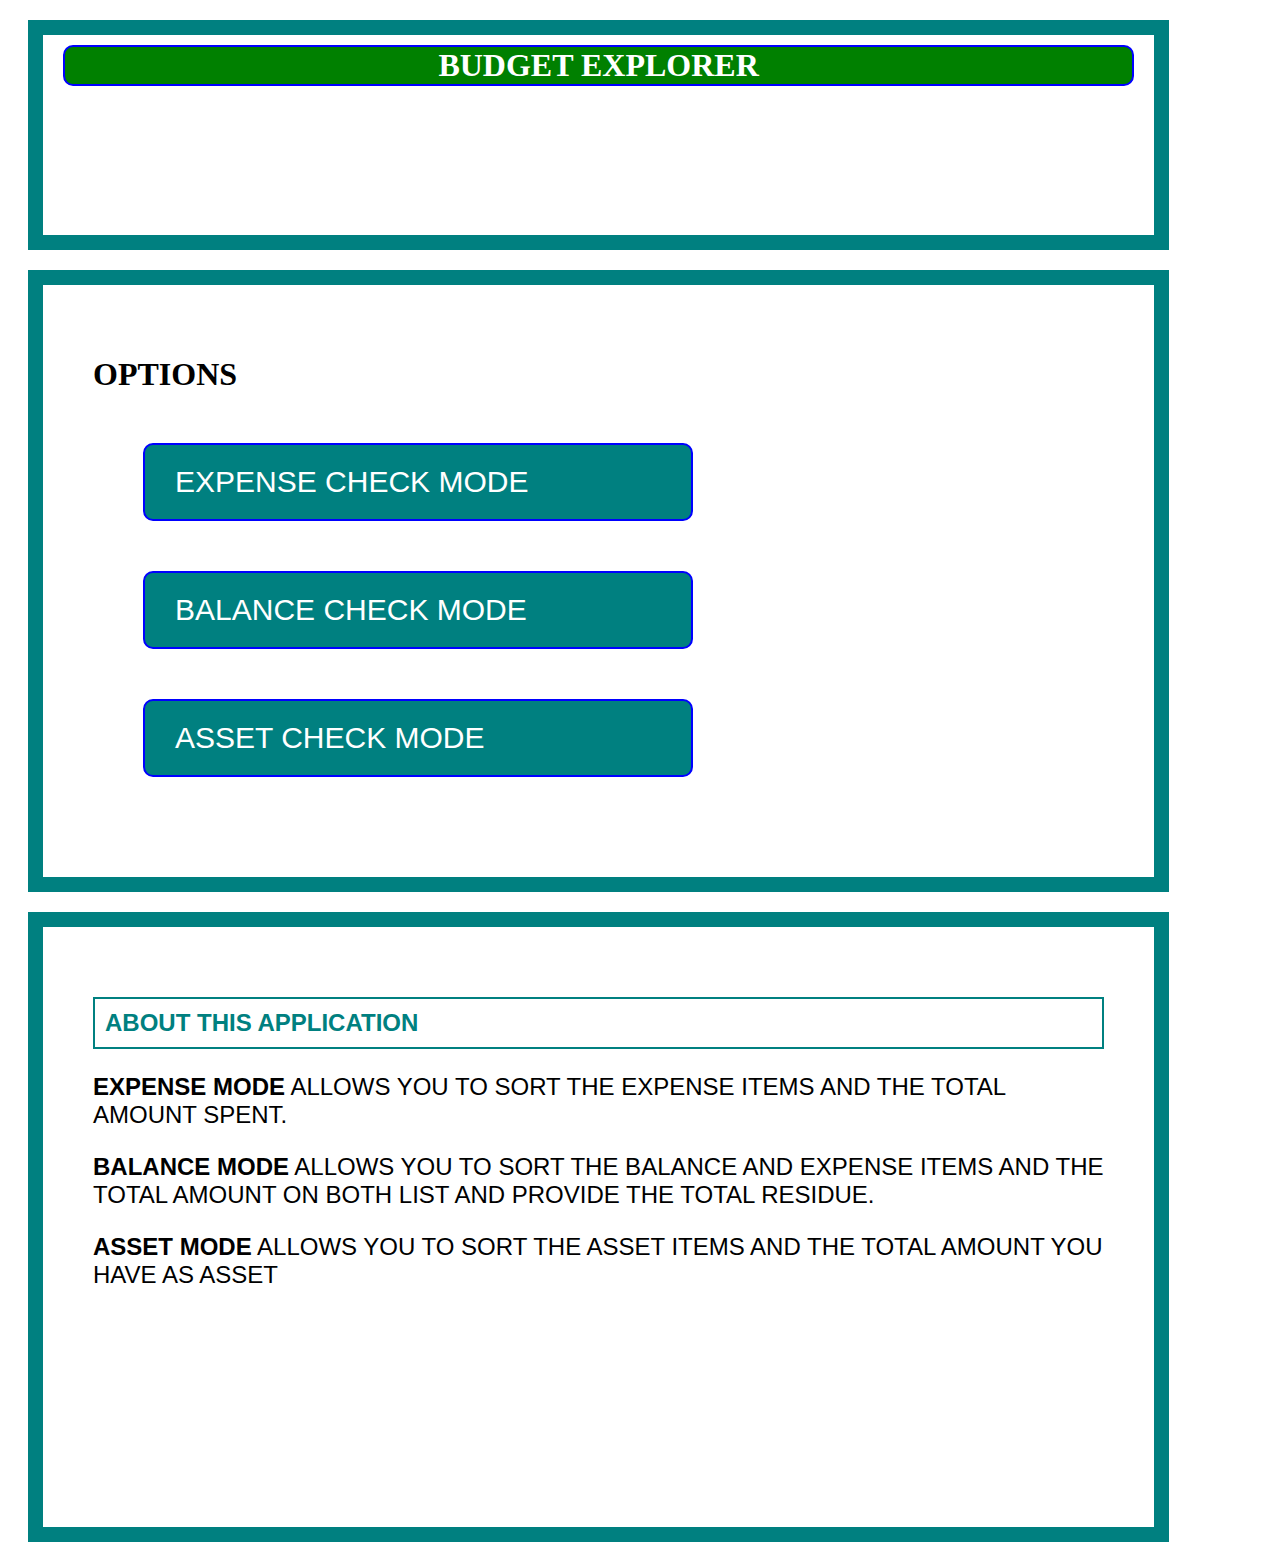
<file: index.html>
<!DOCTYPE html>
<html>
<head>
</head>

<title>BUDGET EXPLORER-HOME PAGE</title>
	<link rel="styleSheet" href="index.css">
</head>
<body>

<div class="header">
  <h1 id="tittleheader">BUDGET EXPLORER</h1>

</div>

<div id="navigation">
	
 <ul><h1>OPTIONS</h1>
  <li><a id="expense" href="expense/expense_mode.html">EXPENSE CHECK MODE</a></li>
  <li><a id="balance" href="balance/balance_check.html">BALANCE CHECK MODE</a></li>
  <li><a id="savings" href="savings/savings.html">ASSET CHECK MODE</a></li>
</ul>


</div>


<div id="aboutZone">
	<h2>ABOUT THIS APPLICATION</h2>
	<p> <strong>EXPENSE MODE</strong> ALLOWS YOU TO SORT THE EXPENSE ITEMS AND THE TOTAL AMOUNT SPENT.</p>
<p> <strong>BALANCE MODE</strong> ALLOWS YOU TO SORT THE BALANCE AND EXPENSE ITEMS AND THE TOTAL AMOUNT ON BOTH LIST AND PROVIDE THE TOTAL RESIDUE. </p>
<p> <strong>ASSET MODE</strong> ALLOWS YOU TO SORT THE ASSET ITEMS AND THE TOTAL AMOUNT YOU HAVE AS ASSET</p>
</div>


</body>

<script src="balance/phone_js.js"></script>


</html>
</file>
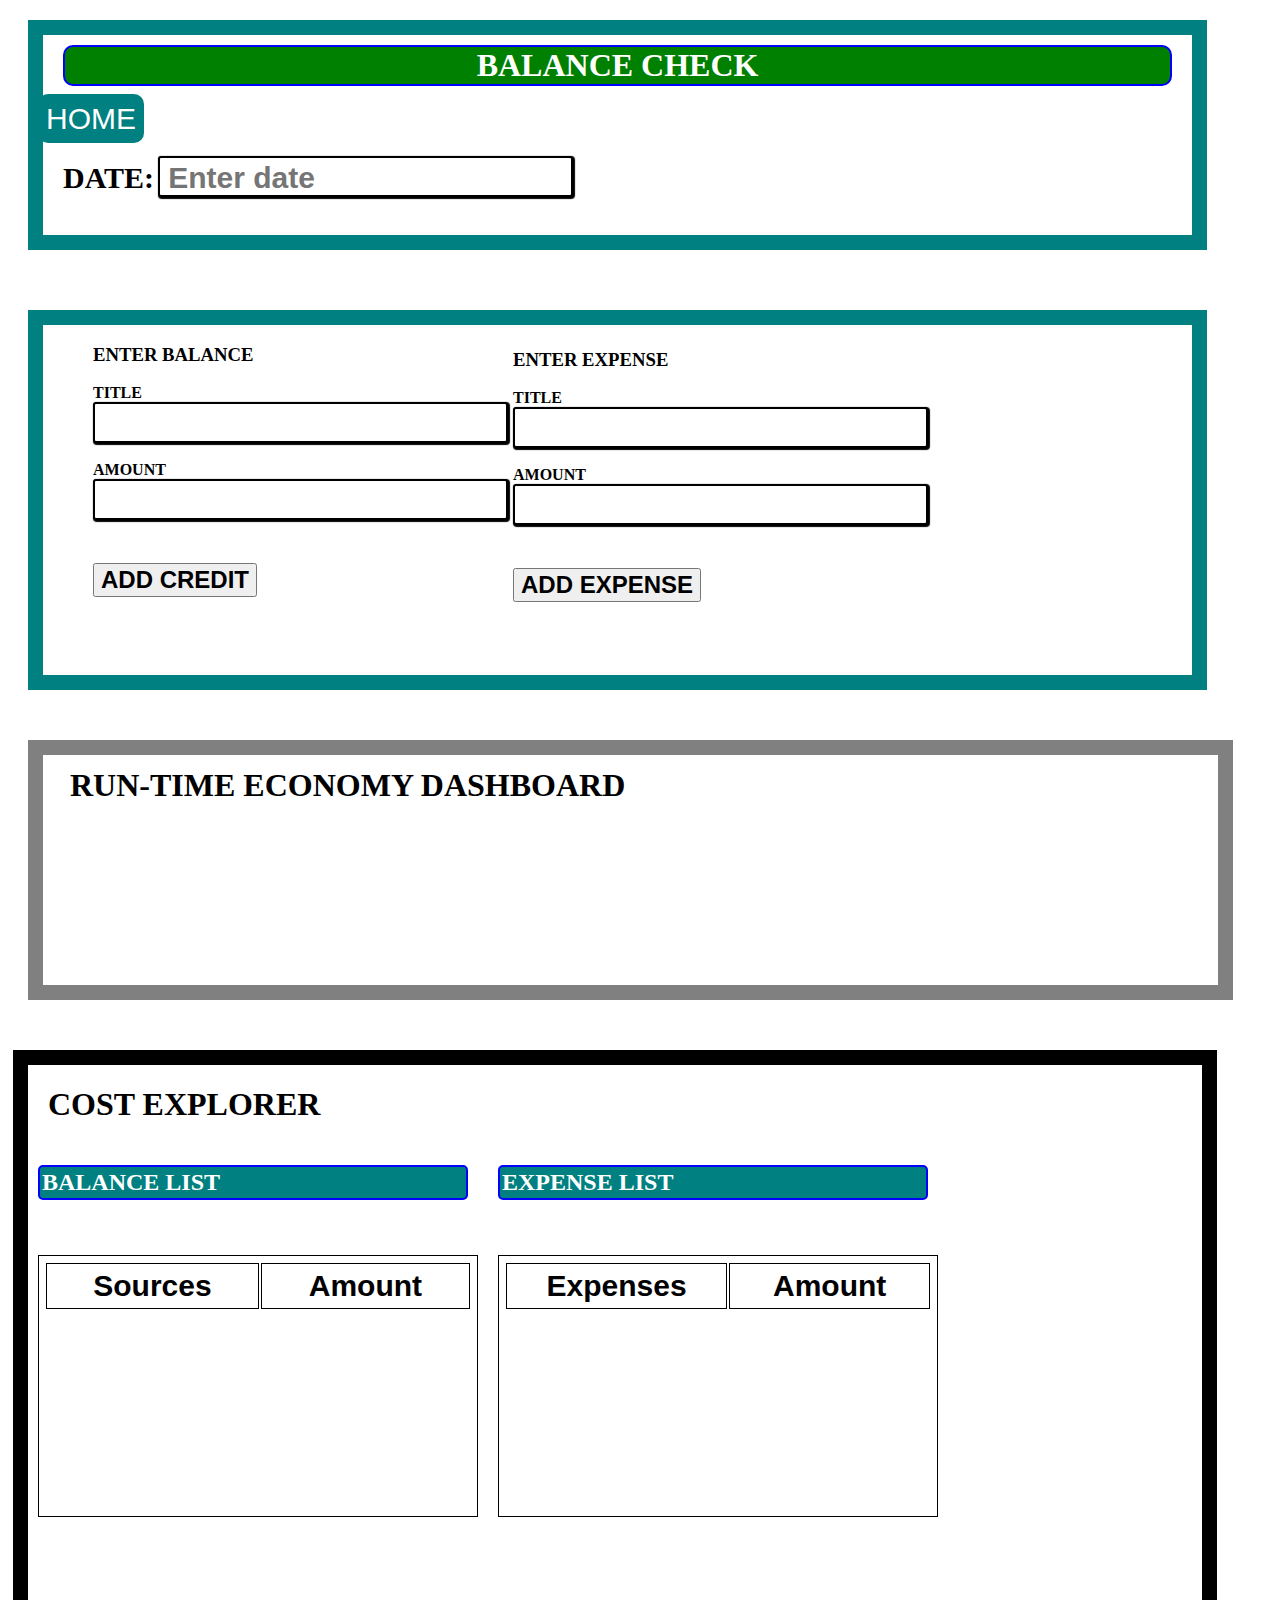
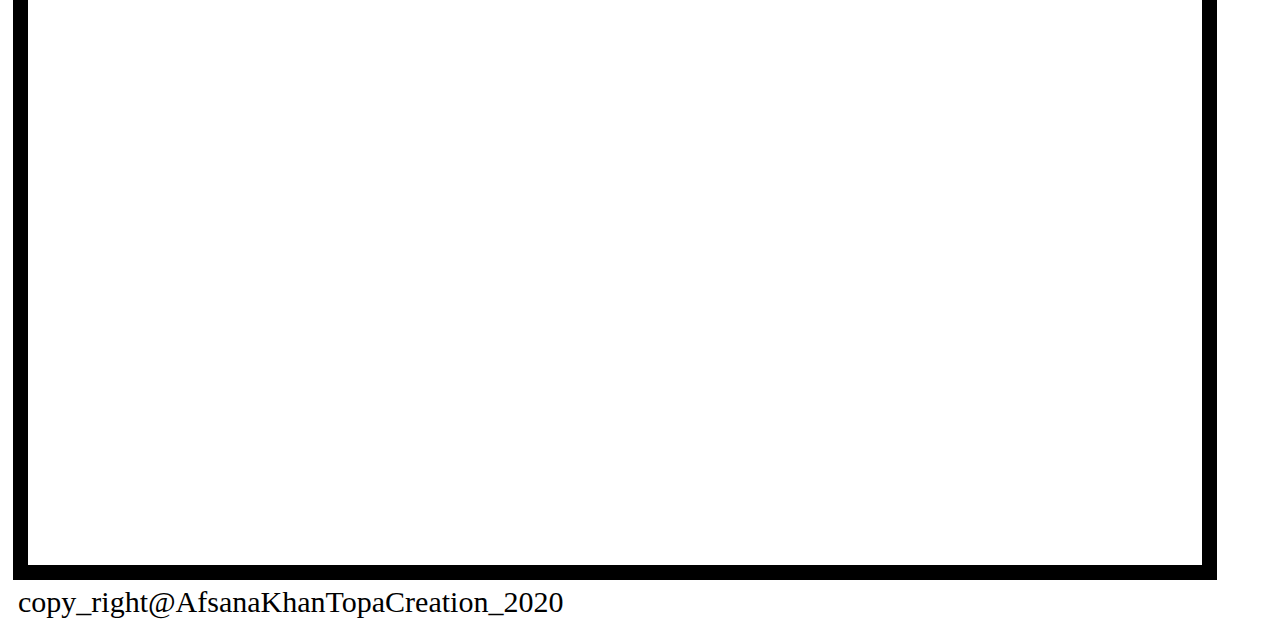
<file: balance/balance_check.html>
<!DOCTYPE html>
<html>
<head>
</head>

<title>BUDGET EXPLORER-BALANCE CHECK</title>
	<link rel="styleSheet" href="phone_css.css">
</head>
<body>

<div class="header">
  <h1 id="tittleheader">BALANCE CHECK</h1>
  <form class="form-date">
  <label for="date">DATE:</label>
  <input type="text" id="date" placeholder="Enter date" name="date">
     <ul>
  <li><a id="home" href="../index.html">HOME</a></li>
</ul>
</div>



<!-- <p>DOWN:INPUT COST AND INCOME</p> -->

<div class="cost_explorer"> 



	<div id ="incomeCalcDiv">
<h3>ENTER BALANCE</h3>
<form>
	<strong>TITLE</strong> <input type="text" id="incomeSourceId"></input><br></br>
	<strong>AMOUNT</strong> <input type="text" id="salaryId"></input><br></br>
	<br></br>
	<button type="button" onclick="calculateIncome()"><strong>ADD CREDIT</strong></button>
</form>
</div>



	<div id ="costCalcDiv">
<h3>ENTER EXPENSE</h3>
<form>
	<strong> TITLE</strong> <input type="text" id="itemId"></input><br></br>
	<strong>AMOUNT</strong> <input type="text" id="costId"></input><br></br>
	<br></br>
	<button type="button" onclick="calculateCost()"><strong>ADD EXPENSE</strong></button>
</form></div>


<!-- <button class="button" onclick="clearItems()">CLEAR ALL</button> -->

</div>

<!-- <p>UP:INPUT COST AND INCOME</p> -->

<div class="runtime_calculation">
  <h1 id="dashboardTitle"> RUN-TIME ECONOMY DASHBOARD</h1> <div id="dateDisplay"></div>
  		<div class="dashboardText" id= "displayIncomeResultId1"></div>
   		<div class="dashboardText" id="displayCostResultId1"> </div>
		<div class="dashboardText" id ="displayCurrentTotalResidueId"></div>

</div>



<div class="list_tables">
	<div id="tableZoneTitle"><h1>COST EXPLORER</h1> </div>

<div class="expense_block">
  <h2 class="tableTitles">EXPENSE LIST</h2> 
     		<div class="totalHeader" class="dashboardText" id="displayCostResultId2"> </div>

  <table id="costTable">
 			<thead>
 				<tr>
 					<th> Expenses</th>
 					<th> Amount</th>
 				</tr>
 			</thead>
 			<tbody></tbody>
 			
 		</table>
</div>



<div class='income_block'>
	<h2 class="tableTitles">BALANCE LIST</h2>  
	  		<div class="totalHeader" class="dashboardText" id= "displayIncomeResultId2"></div>

		<table id="incomeTable">
 			<thead>
 				<tr>
 					<th>Sources</th>
 					<th>Amount</th>
 				</tr>
 			</thead>
 			<tbody></tbody>
 		</table>
</div>

<!-- <div class='final_calculation'>
	<p>TOTAL SAVINGS</p>
</div>
</div> -->

<div id="footer"><p id="footerText">copy_right@AfsanaKhanTopaCreation_2020</p></div>


</body>

<script src="phone_js.js"></script>


</html>
</file>
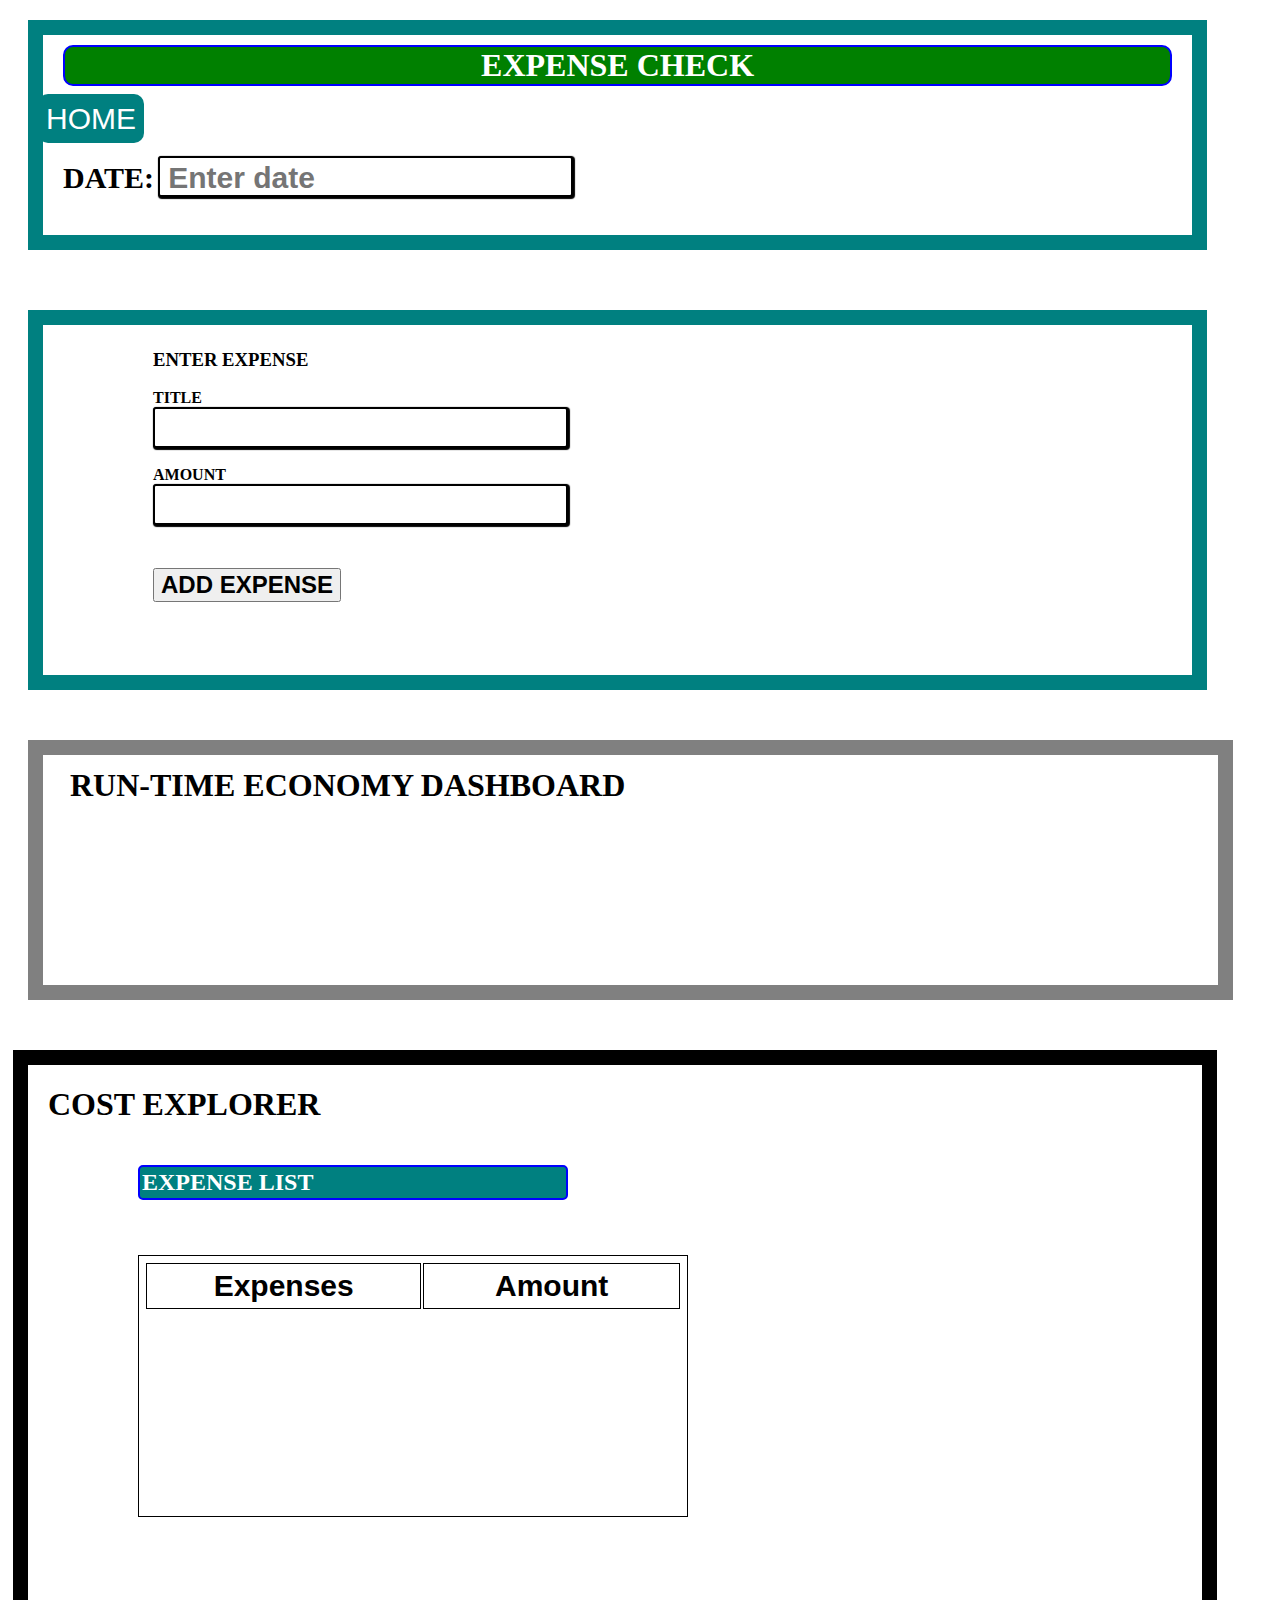
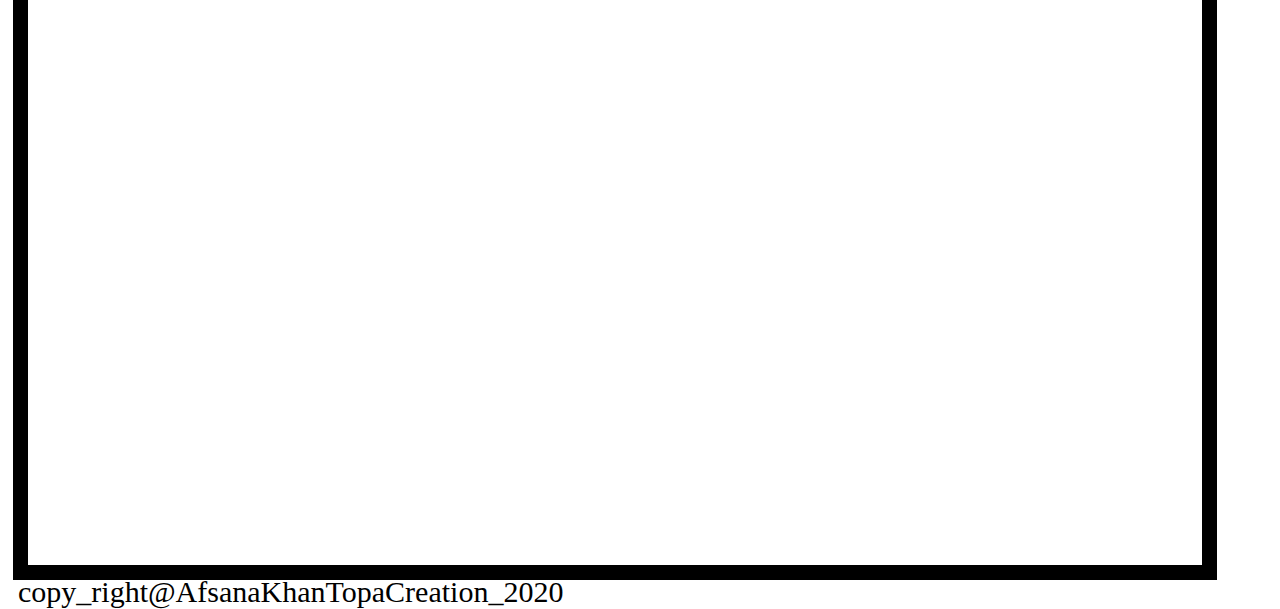
<file: expense/expense_mode.html>
<!DOCTYPE html>
<html>
<head>
</head>

<title>BUDGET EXPLORER-EXPENSE CHECK</title>
	<link rel="styleSheet" href="expense_css.css">
</head>
<body>

<div class="header">
  <h1 id="tittleheader">EXPENSE CHECK</h1>
  <form class="form-date">
  <label for="date">DATE:</label>
  <input type="text" id="date" placeholder="Enter date" name="date">
   <ul>
  <li><a id="home" href="../index.html">HOME</a></li>
</ul>
</div>



<!-- <p>DOWN:INPUT COST AND INCOME</p> -->

<div class="cost_explorer"> 


	<div id ="costCalcDiv">
<h3>ENTER EXPENSE</h3>
<form>
	<strong> TITLE</strong> <input type="text" id="itemId"></input><br></br>
	<strong>AMOUNT</strong> <input type="text" id="costId"></input><br></br>
	<br></br>
	<button type="button" onclick="calculateCost()"><strong>ADD EXPENSE</strong></button>
</form></div>




</div>

<!-- <p>UP:INPUT COST AND INCOME</p> -->

<div class="runtime_calculation">
  <h1 id="dashboardTitle"> RUN-TIME ECONOMY DASHBOARD</h1> <div id="dateDisplay"></div>
   		<div class="dashboardText" id="displayCostResultId1"> </div>
</div>



<div class="list_tables">
	<div id="tableZoneTitle"><h1>COST EXPLORER</h1> </div>

<div class="expense_block">
  <h2 class="tableTitles">EXPENSE LIST</h2> 
     		<div class="totalHeader" class="dashboardText" id="displayCostResultId2"> </div>

  <table id="costTable">
 			<thead>
 				<tr>
 					<th> Expenses</th>
 					<th> Amount</th>
 				</tr>
 			</thead>
 			<tbody></tbody>
 			
 		</table>
</div>



<div id="footer"><p id="footerText">copy_right@AfsanaKhanTopaCreation_2020</p></div>


</body>

<script src="expense_js.js"></script>


</html>
</file>
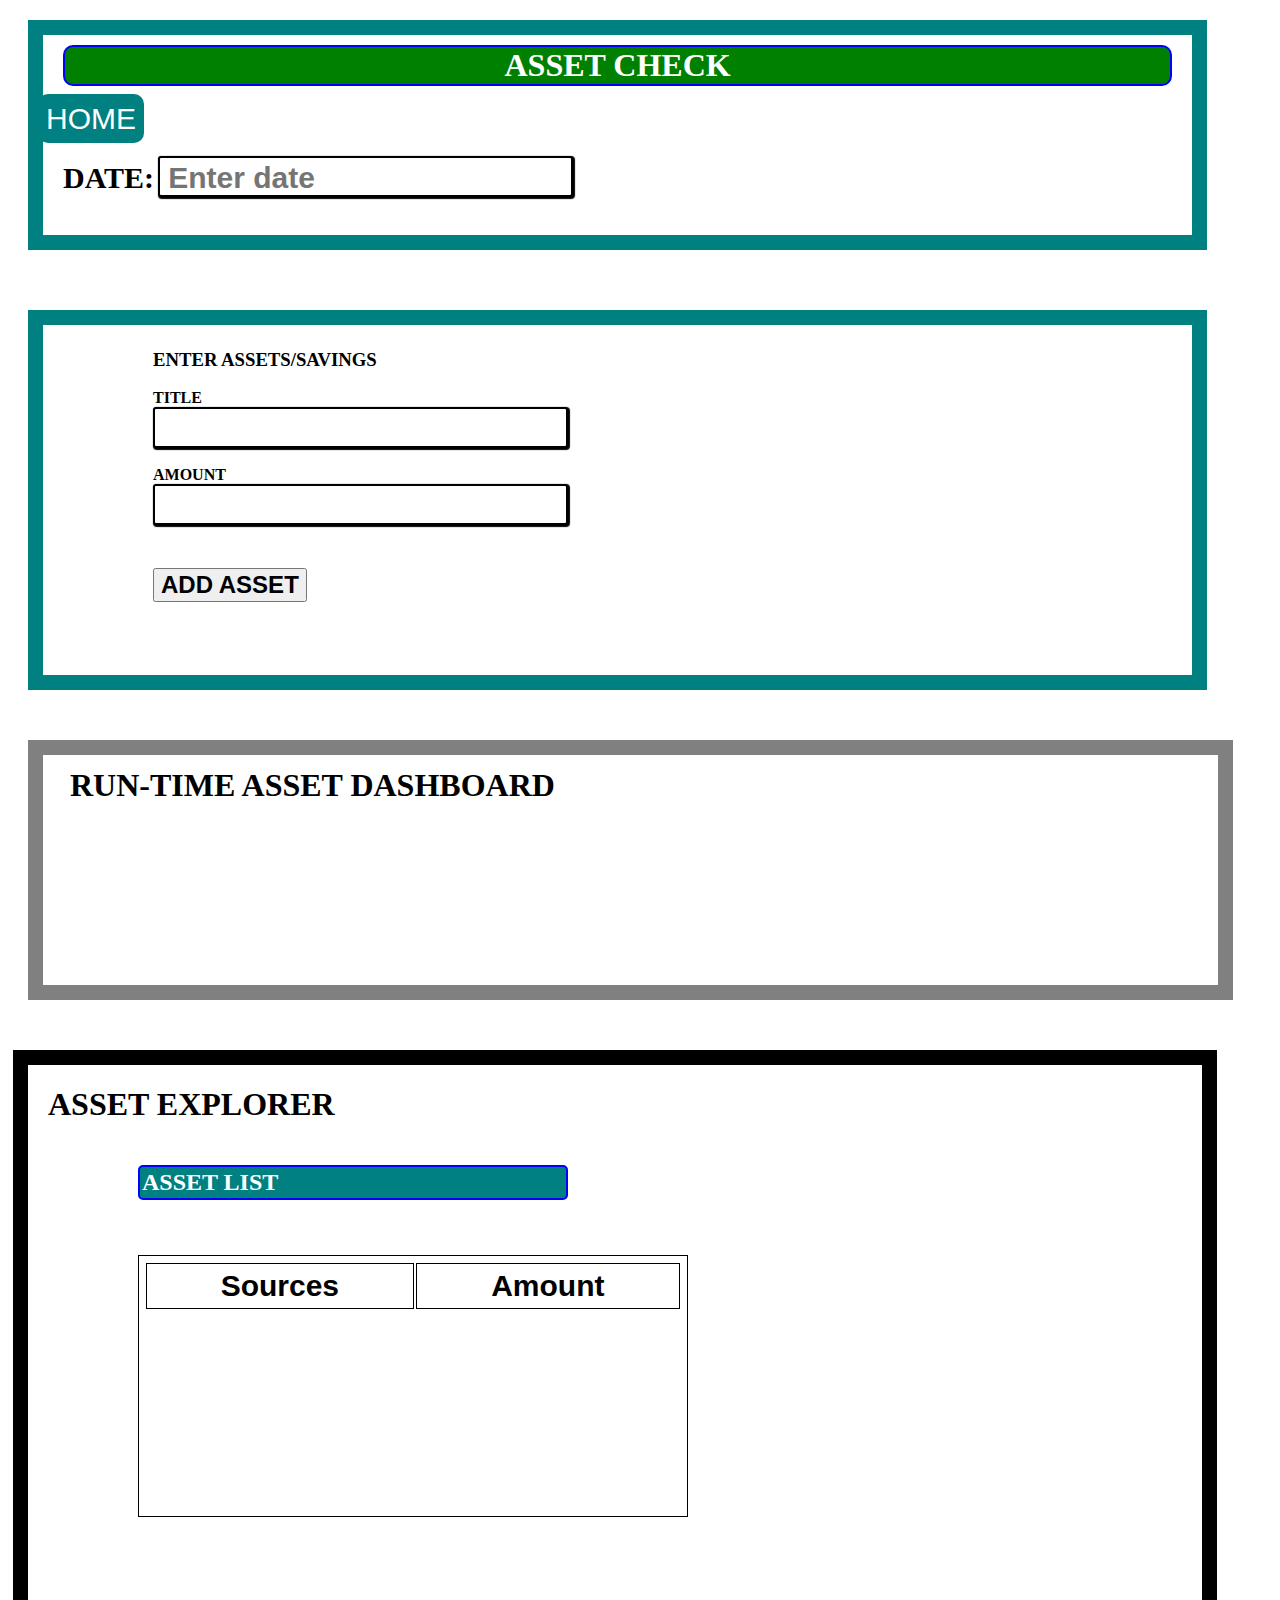
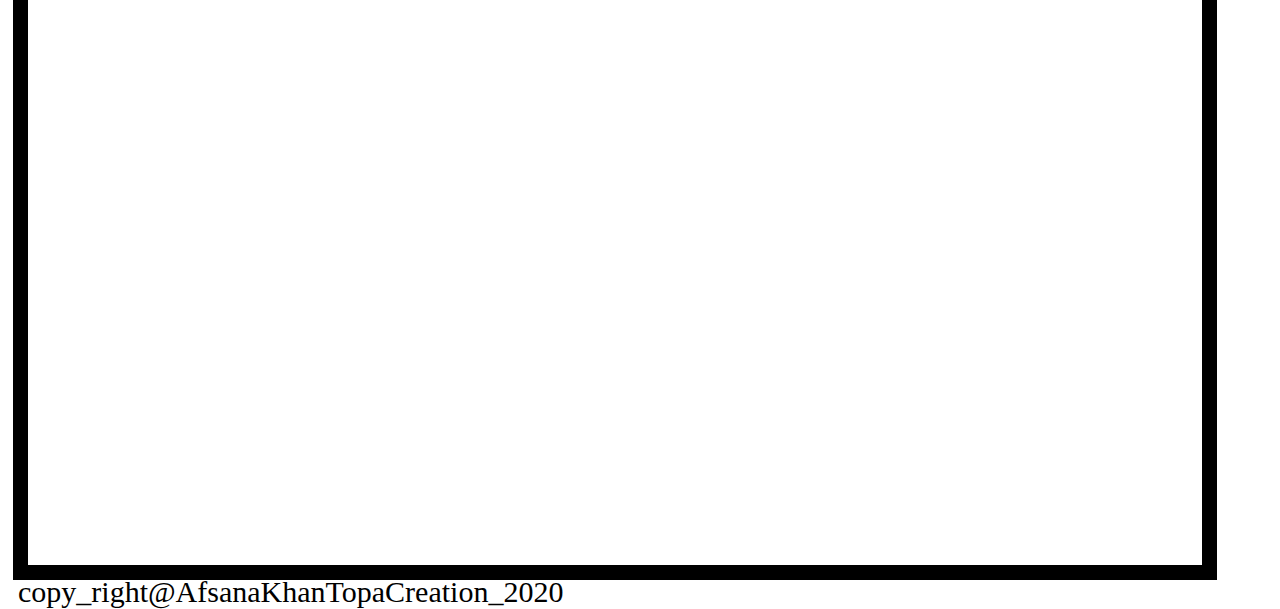
<file: savings/savings.html>
<!DOCTYPE html>
<html>
<head>
</head>

<title>BUDGET EXPLORER-ASSET CHECK</title>
	<link rel="styleSheet" href="saving_css.css">
</head>
<body>

<div class="header">
  <h1 id="tittleheader">ASSET CHECK</h1>
  <form class="form-date">
  <label for="date">DATE:</label>
  <input type="text" id="date" placeholder="Enter date" name="date">

  <ul>
  <li><a id="home" href="../index.html">HOME</a></li>
</ul>
</div>



<!-- <p>DOWN:INPUT COST AND INCOME</p> -->

<div class="cost_explorer"> 



	<div id ="incomeCalcDiv">
<h3>ENTER ASSETS/SAVINGS</h3>
<form>
	<strong>TITLE</strong> <input type="text" id="incomeSourceId"></input><br></br>
	<strong>AMOUNT</strong> <input type="text" id="salaryId"></input><br></br>
	<br></br>
	<button type="button" onclick="calculateIncome()"><strong>ADD ASSET</strong></button>
</form>
</div>




</div>

<!-- <p>UP:INPUT COST AND INCOME</p> -->




<div class="runtime_calculation">
  <h1 id="dashboardTitle"> RUN-TIME ASSET DASHBOARD</h1> <div id="dateDisplay"></div>
  		<div class="dashboardText" id= "displayIncomeResultId1"></div>
</div>



<div class="list_tables">
	<div id="tableZoneTitle"><h1>ASSET EXPLORER</h1> </div>
 
     		

<div class='income_block'>
	<h2 class="tableTitles">ASSET LIST</h2>  
	  		<div class="totalHeader" class="dashboardText" id= "displayIncomeResultId2"></div>

		<table id="incomeTable">
 			<thead>
 				<tr>
 					<th>Sources</th>
 					<th>Amount</th>
 				</tr>
 			</thead>
 			<tbody></tbody>
 		</table>
</div>



<div id="footer"><p id="footerText">copy_right@AfsanaKhanTopaCreation_2020</p></div>


</body>

<script src="saving.js"></script>


</html>
</file>
<file: index.css>
body{
  height: 200px;
}
.header{
	 width: 80%;
  height: 100px;
  border: 15px solid teal;
  padding: 50px;
  margin: 20px;
}

#tittleheader{
  background-color: green;
  color: white;
  margin: -30px;
  margin-top: -40px;
  border: 2px solid blue;
  border-radius: 10px;
  text-align: center;

}


#navigation{
  width: 80%;
  margin: 20px;
  padding: 50px;
  border: 15px solid teal;
}


ul {
  list-style-type: none;
  margin: 0;
  padding: 0;
  display: inline;
}

a{
    padding: 10px;
  font-size: 30px;
  color: white;
  font-family: arial;  
  
  text-decoration: none;
  height: 300px;
}

a:hover{
  color: teal;
  background-color: white;
}


li{
  background-color: teal;
  width: 50%;
margin: 50px;
border: 2px solid blue;
border-radius: 10px;
padding: 20px;

}
#aboutZone{
  width: 80%;
  height: 500px;
  border: 15px solid teal;
  padding: 50px;
  margin: 20px;
}

h2{
  color: teal;
  font-family: arial;
  border: 2px solid teal;
  padding: 10px;
}

P{
  font-family: arial;
  font-size: 24px;
}
</file>
<file: balance/phone_css.css>
/*body{
  font-family: arial;
}*/
input[type=text]{
	border: 2px solid #ccc;
	padding: 3px 1px 0 0;
	width: : 100px;
	box-shadow: 1px 1px 1px 1px;
	box-sizing: border-box;
	border: 2px solid black;
	border-radius:3px;
	padding-left: 8px;
  padding-left: 8px;
  font-size: 30px;
font-weight: bold;
	color: black;
}

input[type=text]:focus{
	border: 3px solid teal;
	padding: 1px 1px 0 0;
}


button{
  font-size: 24px;
  margin-top: -30px;
}

label{
  font-weight: bold;
  font-size: 30px;
}

ul {
  list-style-type: none;
  margin: 0;
  padding: 0;
  display: inline;
}


a{
    padding: 8px;
  font-size: 30px;
  background-color: teal;
  color: white;
  border: 2px;
  border-radius: 10px;
  text-decoration: none;
  font-family: arial;
}

a:hover{
  color: red;
  /*background-color: white;*/
}


li{
  width: 50%;

margin:-25px;
margin-top: -95px;
}


.header{
	 width: 83%;
  height: 100px;
  border: 15px solid teal;
  padding: 50px;
  margin: 20px;
}

#tittleheader{
  background-color: green;
  color: white;
  margin: -30px;
  margin-top: -40px;
  border: 2px solid blue;
  border-radius: 10px;
  text-align: center;

}

.form-date{
  margin: 30px;
  margin-left: -30px;
  margin-top: 100px;
}

.cost_explorer{
  width: 83%;
  height: 250px;
  border: 15px solid teal;
  padding: 50px;
  margin: 20px;
  margin-top: 60px;
  position: relative;
}



.input_income{
width: 50%;
  height: 50px;
  border: 5px solid black;
  padding: 50px;
  margin: 20px;
  /*margin-top: 60px;*/
}
.expense_input{
width: 50%;
  height: 50px;
  border: 5px solid black;
  padding: 50px;
  margin: 20px;
  /*margin-top: 60px;*/
}

#incomeCalcDiv{
	  padding: 50px;
	width: 30%;
	 /*border: 5px solid red;*/
	 margin-left: -50px;
	 margin-top: -100px;
   position: absolute;
}
#costCalcDiv{

	 padding: 50px;
	width: 30%;
	 /*border: 5px solid red;*/
	 margin-left: 370px;
	 margin-top: -95px;
   position: absolute;

}

.runtime_calculation{
  width: 89%;
  height: 180px;
  border: 15px solid gray;
  padding: 25px;
  margin: 20px;
  margin-top: 50px;
}

#dashboardTitle {
  margin-top: -15px;
  /*background-color: teal;*/
  color: black;
  padding: 2px;
  border-radius: 10px;
}

.dashboardText{
  font-size: 35px;
  font-weight: bold;
  font-family: arial;
}







.list_tables{
 width: 85%;
  height: 1000px;
  border: 15px solid black;
  padding: 50px;
  margin: 5px;
  margin-top: 50px;
}
#tableZoneTitle{
  margin: -80px;
  margin-top: -100px;
  padding: 50px;
}

.totalHeader{
  width: 300px;
  height: 35px;
  font-size: 30px;
  font-family: sans-serif;
}

.income_block {
  width: 40%;
  height: 1000px;
  /*border: 1px solid green;*/
  padding: 50px;
  margin: -90px;
  margin-top: -970px;
}

.expense_block {
  width: 40%;
  height: 500px;
  /*border: 1px solid red;*/
  padding: 50px;
  margin: 370px;
  margin-top: -100px;
}

.tableTitles{
  background-color: teal;
  color: white;
  border: 2px solid blue;
  padding: 2px;
  border-radius: 5px;
}

table, th, td{
	border: 1px solid black;
	width: 440px;
	padding: 5px;
	font-family: sans-serif;
  font-size: 30px;

}

td{
  font-weight: bold;
  color: red;
}


tbody{
	height: 200px;
	overflow: auto;

}



.final_calculation{
	 width: 80%;
  height: 100px;
  border: 15px solid yellow;
  padding: 50px;
  margin: 20px;
  margin-top: 500px;

}


#footerText {
  font-size: 30px;
  margin-top: 80px;
  margin-left: -60px;

}
</file>
<file: expense/expense_css.css>
input[type=text]{
	border: 2px solid #ccc;
	padding: 3px 1px 0 0;
	width: : 100px;
	box-shadow: 1px 1px 1px 1px;
	box-sizing: border-box;
	border: 2px solid black;
	border-radius:3px;
	padding-left: 8px;
  padding-left: 8px;
  font-size: 30px;
font-weight: bold;
	color: black;
}

input[type=text]:focus{
	border: 3px solid teal;
	padding: 1px 1px 0 0;
}


button{
  font-size: 24px;
  margin-top: -30px;
}

label{
  font-weight: bold;
  font-size: 30px;
}


ul {
  list-style-type: none;
  margin: 0;
  padding: 0;
  display: inline;
}

a{
    padding: 8px;
  font-size: 30px;
  background-color: teal;
  color: white;
  border: 2px;
  border-radius: 10px;
  text-decoration: none;
  font-family: arial;
}

a:hover{
  color: red;
  /*background-color: white;*/
}


li{
  width: 50%;

margin:-25px;
margin-top: -95px;
}




.header{
	 width: 83%;
  height: 100px;
  border: 15px solid teal;
  padding: 50px;
  margin: 20px;
}

#tittleheader{
  background-color: green;
  color: white;
  margin: -30px;
  margin-top: -40px;
  border: 2px solid blue;
  border-radius: 10px;
  text-align: center;

}

.form-date{
  margin: 30px;
  margin-left: -30px;
  margin-top: 100px;
}

.cost_explorer{
  width: 83%;
  height: 250px;
  border: 15px solid teal;
  padding: 50px;
  margin: 20px;
  margin-top: 60px;
  position: relative;
}


.expense_input{
width: 50%;
  height: 50px;
  border: 5px solid black;
  padding: 50px;
  margin: 20px;
  /*margin-top: 60px;*/
}

#costCalcDiv{

	 padding: 50px;
	width: 30%;
	 /*border: 5px solid red;*/
	 margin-left: 10px;
	 margin-top: -95px;
   position: absolute;

}

.runtime_calculation{
  width: 89%;
  height: 180px;
  border: 15px solid gray;
  padding: 25px;
  margin: 20px;
  margin-top: 50px;
}

#dashboardTitle {
  margin-top: -15px;
  /*background-color: teal;*/
  color: black;
  padding: 2px;
  border-radius: 10px;
}

.dashboardText{
  font-size: 35px;
  font-weight: bold;
  font-family: arial;
}







.list_tables{
 width: 85%;
  height: 1000px;
  border: 15px solid black;
  padding: 50px;
  margin: 5px;
  margin-top: 50px;
}
#tableZoneTitle{
  margin: -80px;
  margin-top: -100px;
  padding: 50px;
}

.totalHeader{
  width: 300px;
  height: 35px;
  font-size: 30px;
  font-family: sans-serif;
}


.expense_block {
  width: 40%;
  height: 500px;
  /*border: 1px solid red;*/
  padding: 50px;
  margin: 10px;
  margin-top: -100px;
}

.tableTitles{
  background-color: teal;
  color: white;
  border: 2px solid blue;
  padding: 2px;
  border-radius: 5px;
}

table, th, td{
	border: 1px solid black;
	width: 550px;
	padding: 5px;
	font-family: sans-serif;
  font-size: 30px;
}
td{
  font-weight: bold;
  color: red;
}

tbody{
	height: 200px;
	overflow: auto;

}




#footerText {
  font-size: 30px;
  margin-top: 480px;
  margin-left: -60px;

}
</file>
<file: savings/saving_css.css>
input[type=text]{
  border: 2px solid #ccc;
  padding: 3px 1px 0 0;
  width: : 100px;
  box-shadow: 1px 1px 1px 1px;
  box-sizing: border-box;
  border: 2px solid black;
  border-radius:3px;
  padding-left: 8px;
  padding-left: 8px;
  font-size: 30px;
font-weight: bold;
  color: black;
}

input[type=text]:focus{
  border: 3px solid teal;
  padding: 1px 1px 0 0;
}


button{
  font-size: 24px;
  margin-top: -30px;
}

label{
  font-weight: bold;
  font-size: 30px;
}


ul {
  list-style-type: none;
  margin: 0;
  padding: 0;
  display: inline;
}


a{
    padding: 8px;
  font-size: 30px;
  background-color: teal;
  color: white;
  border: 2px;
  border-radius: 10px;
  text-decoration: none;
  font-family: arial;
}

a:hover{
  color: red;
  /*background-color: white;
border: 1px solid teal;*/}

li{
  width: 50%;

margin:-25px;
margin-top: -95px;
}




.header{
   width: 83%;
  height: 100px;
  border: 15px solid teal;
  padding: 50px;
  margin: 20px;
}

#tittleheader{
  background-color: green;
  color: white;
  margin: -30px;
  margin-top: -40px;
  border: 2px solid blue;
  border-radius: 10px;
  text-align: center;

}

.form-date{
  margin: 30px;
  margin-left: -30px;
  margin-top: 100px;
}

.cost_explorer{
  width: 83%;
  height: 250px;
  border: 15px solid teal;
  padding: 50px;
  margin: 20px;
  margin-top: 60px;
  position: relative;
}


.input_income{
width: 50%;
  height: 50px;
  border: 5px solid black;
  padding: 50px;
  margin: 20px;
  /*margin-top: 60px;*/
}

#incomeCalcDiv{

   padding: 50px;
  width: 30%;
   /*border: 5px solid red;*/
   margin-left: 10px;
   margin-top: -95px;
   position: absolute;

}

.runtime_calculation{
  width: 89%;
  height: 180px;
  border: 15px solid gray;
  padding: 25px;
  margin: 20px;
  margin-top: 50px;
}

#dashboardTitle {
  margin-top: -15px;
  /*background-color: teal;*/
  color: black;
  padding: 2px;
  border-radius: 10px;
}

.dashboardText{
  font-size: 35px;
  font-weight: bold;
  font-family: arial;
}







.list_tables{
 width: 85%;
  height: 1000px;
  border: 15px solid black;
  padding: 50px;
  margin: 5px;
  margin-top: 50px;
}
#tableZoneTitle{
  margin: -80px;
  margin-top: -100px;
  padding: 50px;
}

.totalHeader{
  width: 300px;
  height: 35px;
  font-size: 30px;
  font-family: sans-serif;
}


.income_block {
  width: 40%;
  height: 500px;
  /*border: 1px solid red;*/
  padding: 50px;
  margin: 10px;
  margin-top: -100px;
}

.tableTitles{
  background-color: teal;
  color: white;
  border: 2px solid blue;
  padding: 2px;
  border-radius: 5px;
}

table, th, td{
  border: 1px solid black;
  width: 550px;
  padding: 5px;
  font-family: sans-serif;
  font-size: 30px;
}
td{
  font-weight: bold;
  color: red;
}

tbody{
  height: 200px;
  overflow: auto;

}




#footerText {
  font-size: 30px;
  margin-top: 480px;
  margin-left: -60px;

}
</file>
